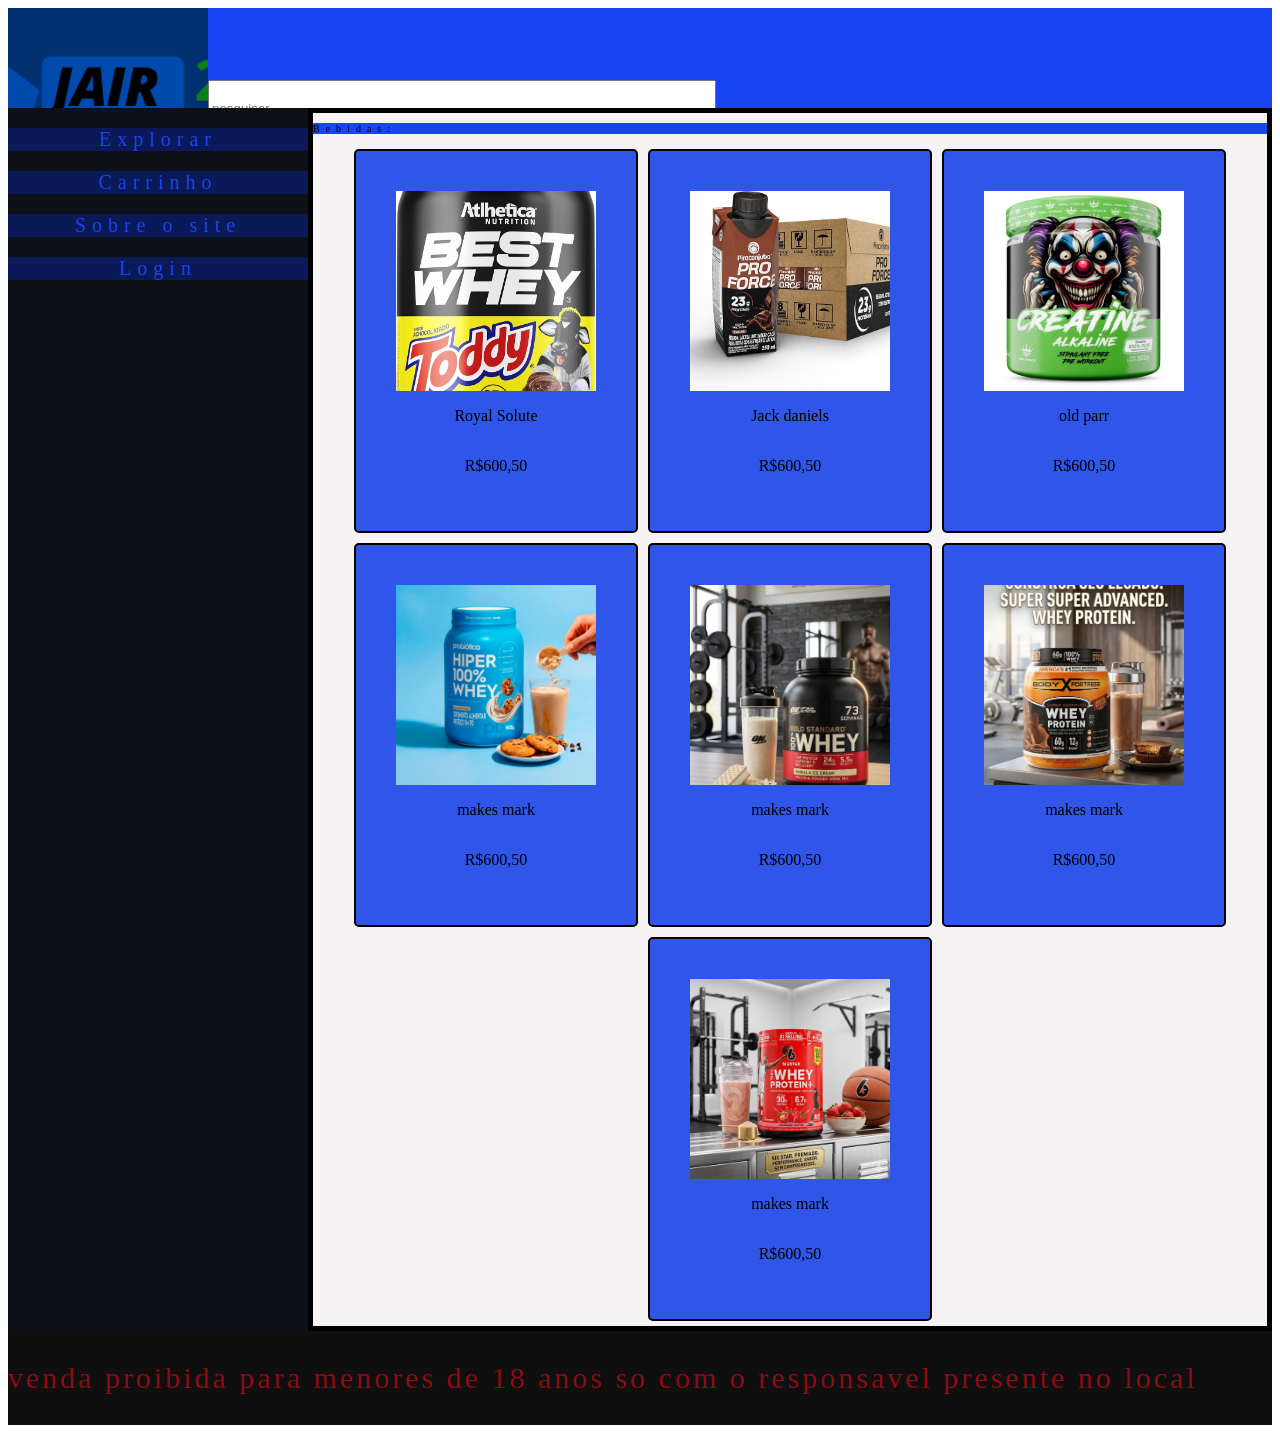
<file: pedro 22/index.html>
<!DOCTYPE html>
<html lang="en">
<head>
    <meta charset="UTF-8">
    <meta name="viewport" content="width=device-width, initial-scale=1.0">
    <title>pedro</title>
    <link rel="stylesheet" href="index.css">
</head>
<body>
    <header>
        <div class="cabeca">
            
            <img src="imagem/Cópia de Design sem nome.png" width ="200px" height="50px">
            <label for="nome"></label>
            <input type="text" placeholder="pesquisar">
        </div>
    </header>     
    <aside>  
        <a href="index.html"><p class="braco">Explorar </p></a>
        <a href="login.html"><p class="braco">Carrinho</p></a>
        <a href="sobre.html"><p class="braco">Sobre o site</p></a>
        <a href="login.html"><p class="braco">Login</p></a>

    </aside>
    <main>
        <p class="bebidas">Bebidas:</p>
        <div class="mae">
            <a class="a" href="produto.html?id=normal">
                <div class="card">
                    <img src="imagem/71PwXiSiXEL._AC_SX679_.jpg"img" alt="">
                    <p class="">Royal Solute</p>
                    <p class="">R$600,50</p>
                </div>
            </a>
             <div class="card">
                    <img src="imagem/81444WvRIsL._AC_SX679_.jpg" class="img" alt="">
                    <p class="">Jack daniels</p>
                    <p class="">R$600,50</p>
            </div>
            <div class="card">
                <img src="imagem/br-11134207-81z1k-mgqzojhe77k77e@resize_w450_nl.webp" class="img" alt="">
                <p class="">old parr</p>
                <p class="">R$600,50</p>
            </div>
            <div class="card">
                <img src="imagem/shopping.webp" class="img" alt="">
                <p class="">makes mark</p>
                <p class="">R$600,50</p>
            </div>
            <div class="card">
                <img src="imagem/WhatsApp Image 2026-03-25 at 11.29.16.jpeg" class="img" alt="">
                <p class="">makes mark</p>
                <p class="">R$600,50</p>
            </div>
            <div class="card">
                <img src="imagem/WhatsApp Image 2026-03-25 at 11.29.17.jpeg" class="img" alt="">
                <p class="">makes mark</p>
                <p class="">R$600,50</p>
            </div>
            <div class="card">
                <img src="imagem/WhatsApp Image 2026-03-25 at 11.29.53.jpeg" class="img" alt="">
                <p class="">makes mark</p>
                <p class="">R$600,50</p>
            </div>
           
 
 
    </main>
    <footer>
      <p class="texto">venda proibida para menores de 18 anos so com o responsavel presente no local </p>
    </footer>

</body>


</html>
</file>
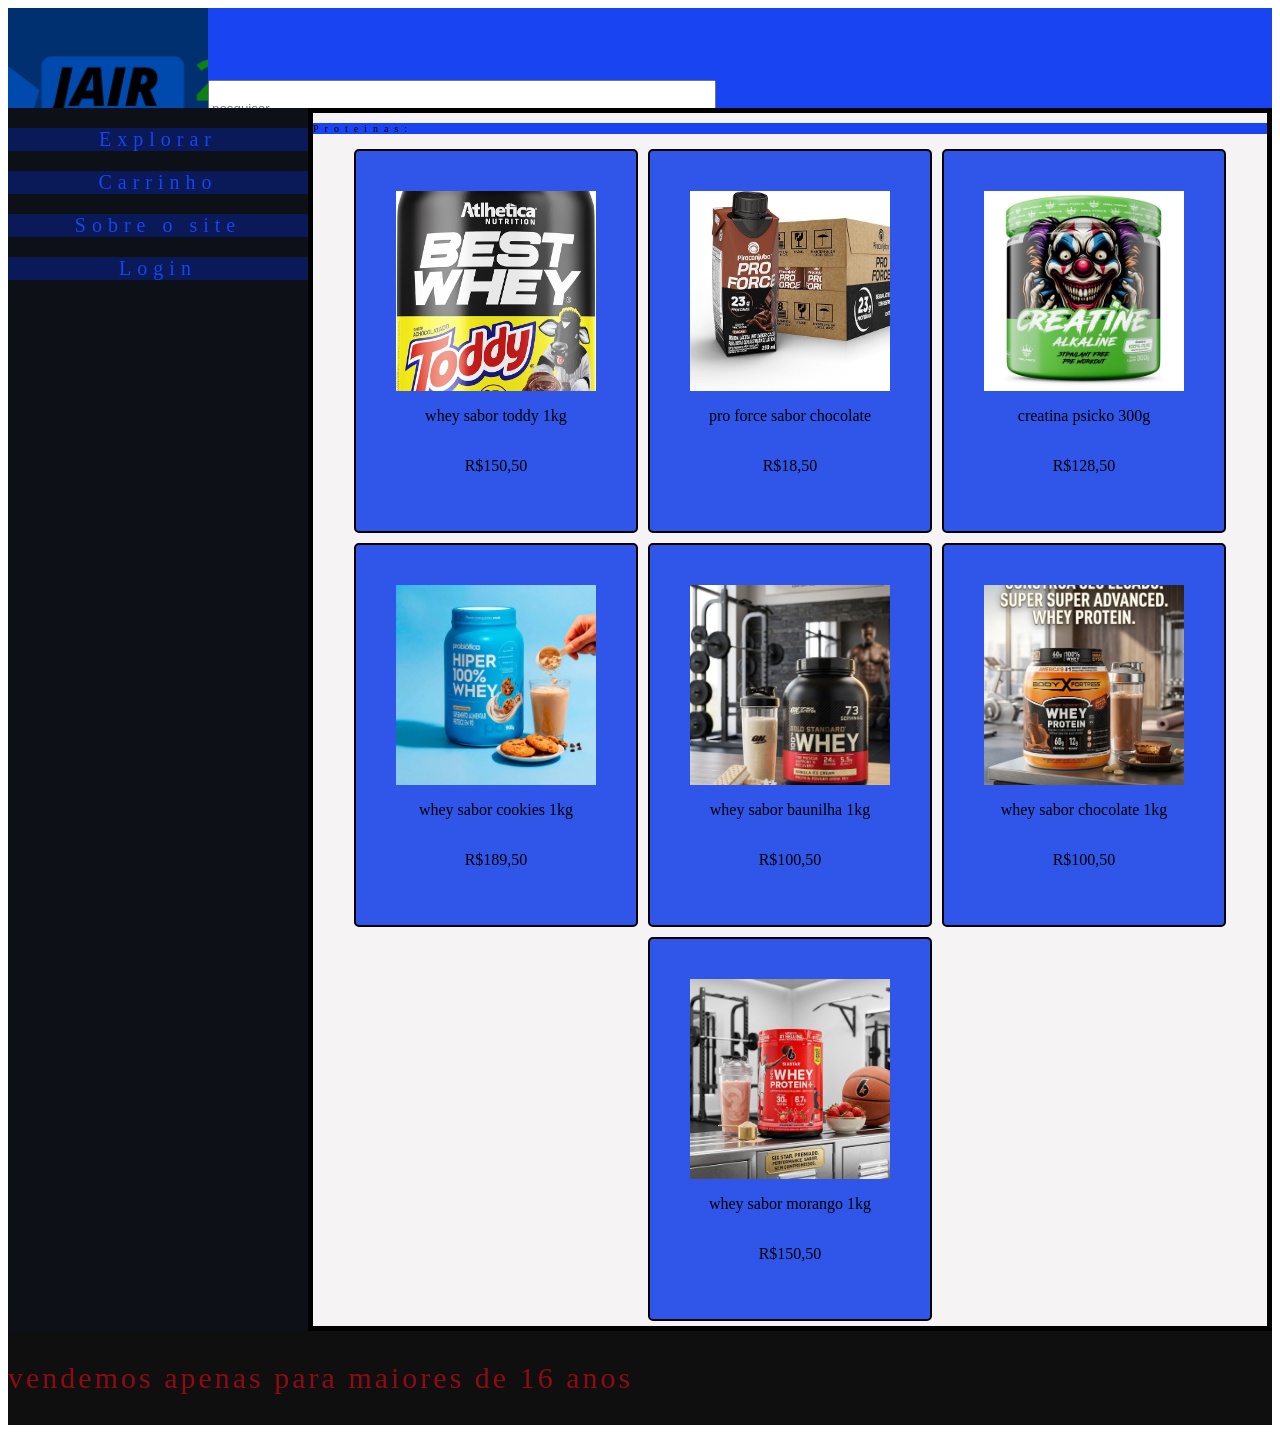
<file: wagner-main/pedro 22/index.html>
<!DOCTYPE html>
<html lang="en">
<head>
    <meta charset="UTF-8">
    <meta name="viewport" content="width=device-width, initial-scale=1.0">
    <title>pedro</title>
    <link rel="stylesheet" href="index.css">
</head>
<body>
    <header>
        <div class="cabeca">
            
            <img src="imagem/Cópia de Design sem nome.png" width ="200px" height="50px">
            <label for="nome"></label>
            <input type="text" placeholder="pesquisar">
        </div>
    </header>     
    <aside>  
        <a href="index.html"><p class="braco">Explorar </p></a>
        <a href="login.html"><p class="braco">Carrinho</p></a>
        <a href="sobre.html"><p class="braco">Sobre o site</p></a>
        <a href="login.html"><p class="braco">Login</p></a>

    </aside>
    <main>
        <p class="bebidas">Proteinas:</p>
        <div class="mae">
            <a class="a" href="produto.html?id=normal">
                <div class="card">
                    <img src="imagem/71PwXiSiXEL._AC_SX679_.jpg"img" alt="">
                    <p class="">whey sabor toddy 1kg</p>
                    <p class="">R$150,50</p>
                </div>
            </a>
             <div class="card">
                    <img src="imagem/81444WvRIsL._AC_SX679_.jpg" class="img" alt="">
                    <p class="">pro force sabor chocolate</p>
                    <p class="">R$18,50</p>
            </div>
            <div class="card">
                <img src="imagem/br-11134207-81z1k-mgqzojhe77k77e@resize_w450_nl.webp" class="img" alt="">
                <p class="">creatina psicko 300g</p>
                <p class="">R$128,50</p>
            </div>
            <div class="card">
                <img src="imagem/shopping.webp" class="img" alt="">
                <p class="">whey sabor cookies 1kg</p>
                <p class="">R$189,50</p>
            </div>
            <div class="card">
                <img src="imagem/WhatsApp Image 2026-03-25 at 11.29.16.jpeg" class="img" alt="">
                <p class="">whey sabor baunilha 1kg</p>
                <p class="">R$100,50</p>
            </div>
            <div class="card">
                <img src="imagem/WhatsApp Image 2026-03-25 at 11.29.17.jpeg" class="img" alt="">
                <p class="">whey sabor chocolate 1kg</p>
                <p class="">R$100,50</p>
            </div>
            <div class="card">
                <img src="imagem/WhatsApp Image 2026-03-25 at 11.29.53.jpeg" class="img" alt="">
                <p class="">whey sabor morango 1kg</p>
                <p class="">R$150,50</p>
            </div>
           
 
 
    </main>
    <footer>
      <p class="texto">vendemos apenas para maiores de 16 anos  </p>
    </footer>

</body>


</html>
</file>
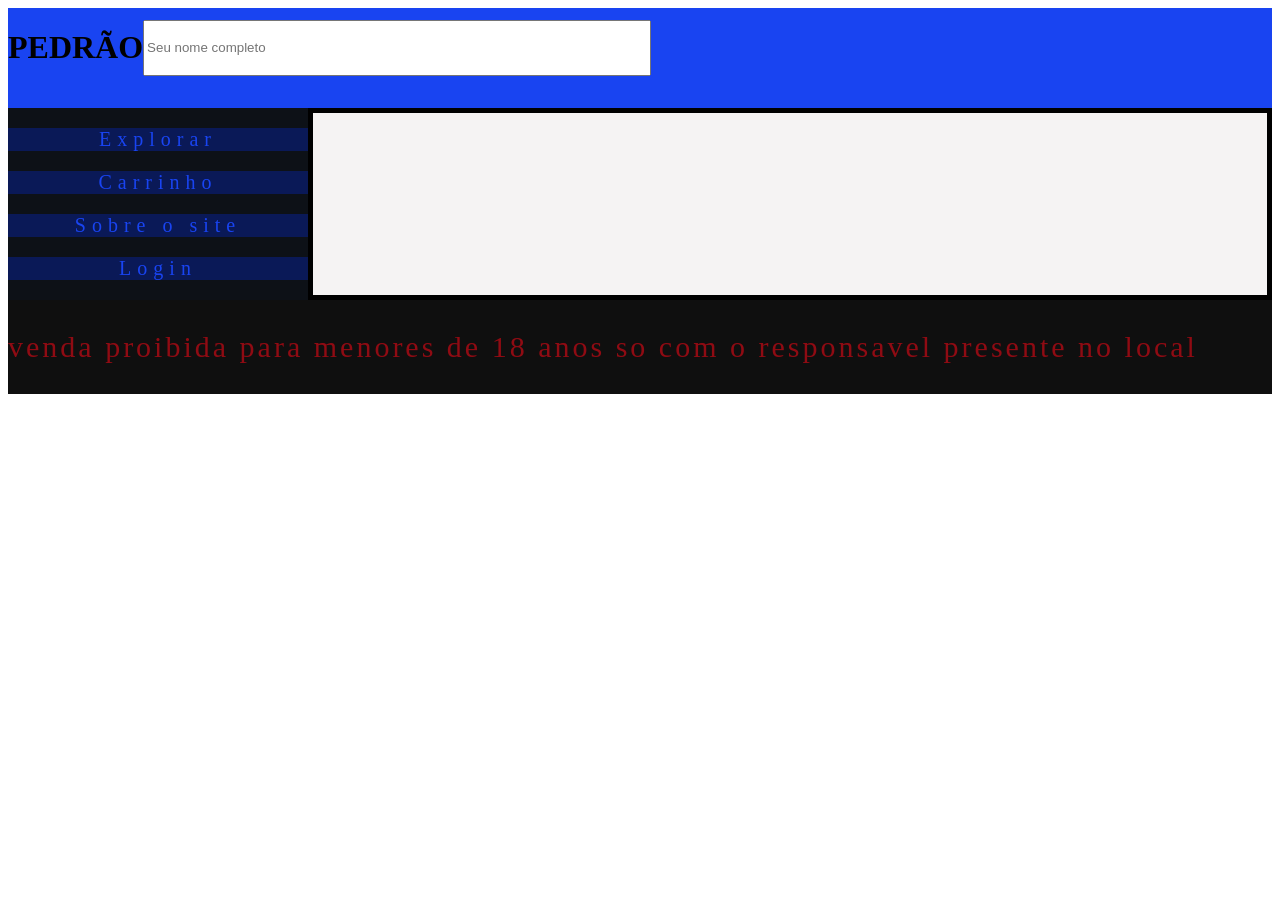
<file: pedro 22/sst.html>
<!DOCTYPE html>
<html lang="en">
<head>
    <meta charset="UTF-8">
    <meta name="viewport" content="width=device-width, initial-scale=1.0">
    <title>polli</title>
    <link rel="stylesheet" href="index.css">
</head>
<body>
    <header>
        <div class="cabeca">
            
           <h1>PEDRÃO</h1>
            <label for="nome"></label>
            <input type="text" placeholder="Seu nome completo">
        </div>
    </header> 
   <aside>  
        <a href="index.html"><p class="braco">Explorar </p></a>
        <a href="login.html"><p class="braco">Carrinho</p></a>
        <a href="sobre.html"><p class="braco">Sobre o site</p></a>
        <a href="login.html"><p class="braco">Login</p></a>

    </aside>
    <main>
        
            
           
         
    </main>
    <footer>
        <p class="texto">venda proibida para menores de 18 anos so com o responsavel presente no local </p>
    </footer>

</body>


</html>
</file>
<file: pedro 22/index.css>
/*body*/
body{
    display: grid;
    grid-template-areas:
    "cabeca cabeca"
    "braco corpo"
    "peh peh";
    grid-template-rows: 100px auto auto;
    grid-template-columns: 300px auto;
}
@media only screen and (max-width: 850px){
    body{
    display: grid;
    grid-template-areas:
        "cabeca"
        "braco"
        "corpo"
        "peh";
    grid-template-rows: 100px 50px auto 100px;
    grid-template-columns: auto;
 }
}
@media only screen and (max-width: 450px){
    body{
    display: grid;
    grid-template-areas:
        "cabeca"
        "corpo"
        "peh";
    grid-template-rows: 100px auto auto;
    grid-template-columns: auto;
    }
    aside{
        display: none;
    }
    
}
/*header*/
header{
    background-color: #1944F1;
    grid-area: cabeca;
}
.cabeca{
    display: flex;
    justify-content:left; 
    align-items: center;
}

input{
    width: 500px;      
    height: 50px;
}

.logo{
    width: 200px;
    height: 50px ;
}

/*aside*/
aside{
    background-color:#0d1117;
    grid-area: braco;   
}
.braco{
    background-color: #0a1957;
    color: #1944F1;
    text-align: center;
    font-size: 20px;
    letter-spacing: 6px;

}
/*main*/
main{
    background-color: #F5F3F3;
    grid-area: corpo;
    border: #000000 5px solid;
}
.bebidas{
    font-size: 10px;
    letter-spacing: 6px;
    background-color: #1944F1;
   
}
a{
    color: inherit; 
    text-decoration: none;
}
img{
    height: 200px;
    width: 200;
    object-fit: cover;
}
.mae{
    display: flex;
    flex-wrap: wrap;
    justify-content: center;
}
.card{
    display: flex;
    flex-direction: column;
    justify-content: space-between;
    padding: 40px;
    border: black 2px solid;

    background-color: #3055e9; 
    width: 200px;
    height: 300px;
    border-radius: 5px;
    text-align: center;
    margin: 5px;
}

/*footer*/
footer{
    background-color: #0f0f0f;
    grid-area: peh;
}
.texto{
    font-size: 30px;
    letter-spacing: 3px;
    color: #8F0B13;
}
/*SST main*/
.sst{
    color: aliceblue;
    width: 1000px;
    border: 2px solid black;
}
.sst2{
    display: flex;
    flex-wrap: wrap;
    justify-content: center;
}
.quero_dormir_pq_ja_e_quatro_horas_da_manha{
    display: flex;
    justify-content: space-between;
    
   
   
    border-radius: 20px;
    background-color: #ff7b29; 

    
}

.tsst{
    text-align: center;
}
</file>
<file: wagner-main/pedro 22/index.css>
/*body*/
body{
    display: grid;
    grid-template-areas:
    "cabeca cabeca"
    "braco corpo"
    "peh peh";
    grid-template-rows: 100px auto auto;
    grid-template-columns: 300px auto;
}
@media only screen and (max-width: 850px){
    body{
    display: grid;
    grid-template-areas:
        "cabeca"
        "braco"
        "corpo"
        "peh";
    grid-template-rows: 100px 50px auto 100px;
    grid-template-columns: auto;
 }
}
@media only screen and (max-width: 450px){
    body{
    display: grid;
    grid-template-areas:
        "cabeca"
        "corpo"
        "peh";
    grid-template-rows: 100px auto auto;
    grid-template-columns: auto;
    }
    aside{
        display: none;
    }
    
}
/*header*/
header{
    background-color: #1944F1;
    grid-area: cabeca;
}
.cabeca{
    display: flex;
    justify-content:left; 
    align-items: center;
}

input{
    width: 500px;      
    height: 50px;
}

.logo{
    width: 200px;
    height: 50px ;
}

/*aside*/
aside{
    background-color:#0d1117;
    grid-area: braco;   
}
.braco{
    background-color: #0a1957;
    color: #1944F1;
    text-align: center;
    font-size: 20px;
    letter-spacing: 6px;

}
/*main*/
main{
    background-color: #F5F3F3;
    grid-area: corpo;
    border: #000000 5px solid;
}
.bebidas{
    font-size: 10px;
    letter-spacing: 6px;
    background-color: #1944F1;
   
}
a{
    color: inherit; 
    text-decoration: none;
}
img{
    height: 200px;
    width: 200;
    object-fit: cover;
}
.mae{
    display: flex;
    flex-wrap: wrap;
    justify-content: center;
}
.card{
    display: flex;
    flex-direction: column;
    justify-content: space-between;
    padding: 40px;
    border: black 2px solid;

    background-color: #3055e9; 
    width: 200px;
    height: 300px;
    border-radius: 5px;
    text-align: center;
    margin: 5px;
}

/*footer*/
footer{
    background-color: #0f0f0f;
    grid-area: peh;
}
.texto{
    font-size: 30px;
    letter-spacing: 3px;
    color: #8F0B13;
}
/*SST main*/
.sst{
    color: aliceblue;
    width: 1000px;
    border: 2px solid black;
}
.sst2{
    display: flex;
    flex-wrap: wrap;
    justify-content: center;
}
.quero_dormir_pq_ja_e_quatro_horas_da_manha{
    display: flex;
    justify-content: space-between;
    
   
   
    border-radius: 20px;
    background-color: #ff7b29; 

    
}

.tsst{
    text-align: center;
}
</file>
